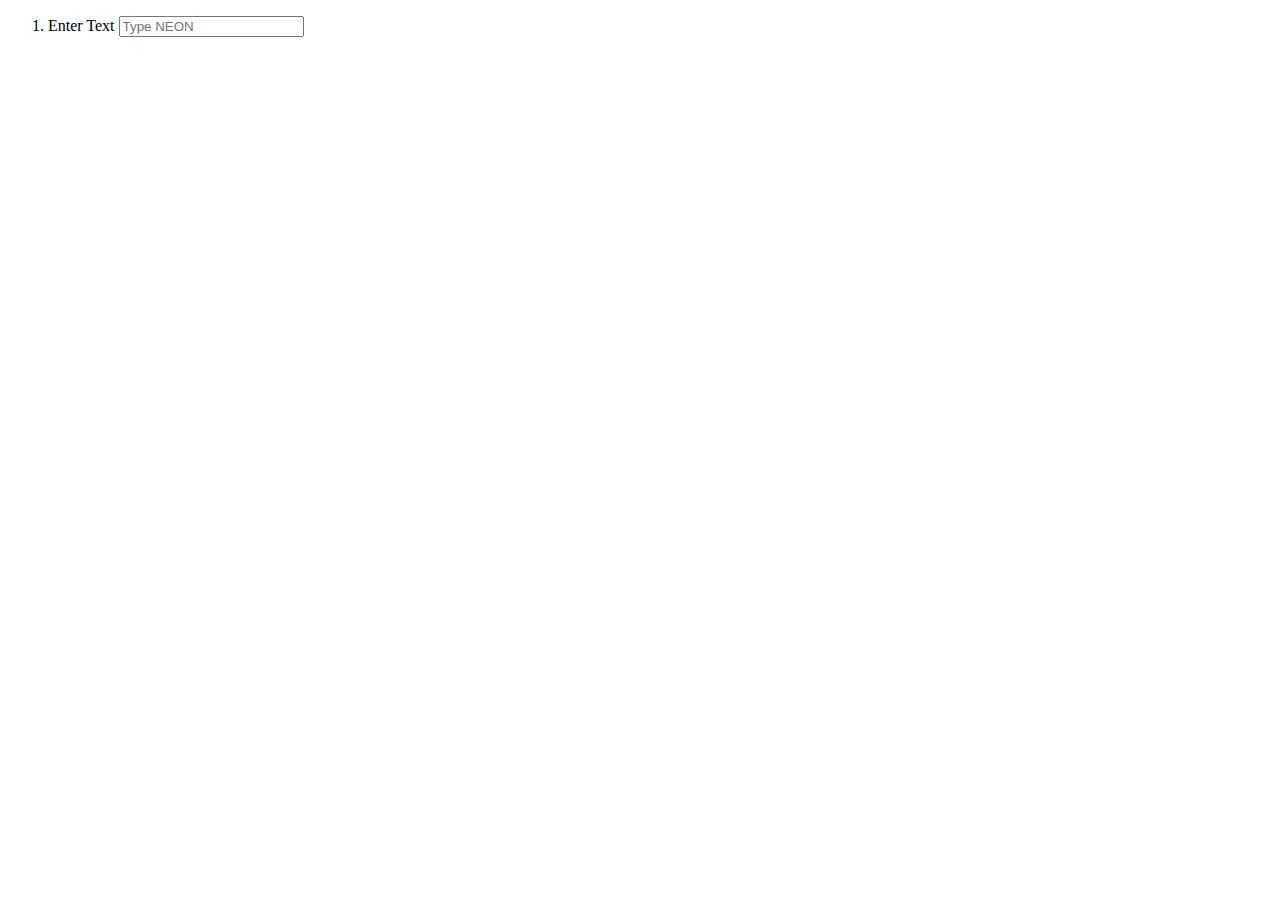
<file: customize.html>
<!DOCTYPE html>
<html lang="en">
<head>
    <meta charset="UTF-8">
    <meta name="viewport" content="width=device-width, initial-scale=1.0">
    <title>Document</title>
    <link href="customize.css" rel="stylesheet" >
</head>
<body>
    <div class="customize-neon-page">
            <ol class="customize-neon-list">
                <li class="first-list-item">
                    <label >Enter Text </label>
                    <input type="text" placeholder="Type NEON">
                    
                </li>
            </ol>
    </div>

   <!-- <ul>
        <li>hello 1</li>
        <li>hello 1</li>
        <li>hello 1</li>
        <li>hello 1</li>
        <li>hello 1</li>
        <li>hello 1</li>
        <li>hello 1</li>
        <li>hello </li>
    </ul> -->
</body>
</html>
</file>
<file: customize.css>
/*ul{
    display: flex;
    flex-wrap: wrap-reverse
    gap: 10px; /* Adjust the gap between items 
  }
  
   li{
    flex: 1 1 200px;
   height:3rem ;
    width: 20%;
    border:2px solid black;
  }
*/
</file>
